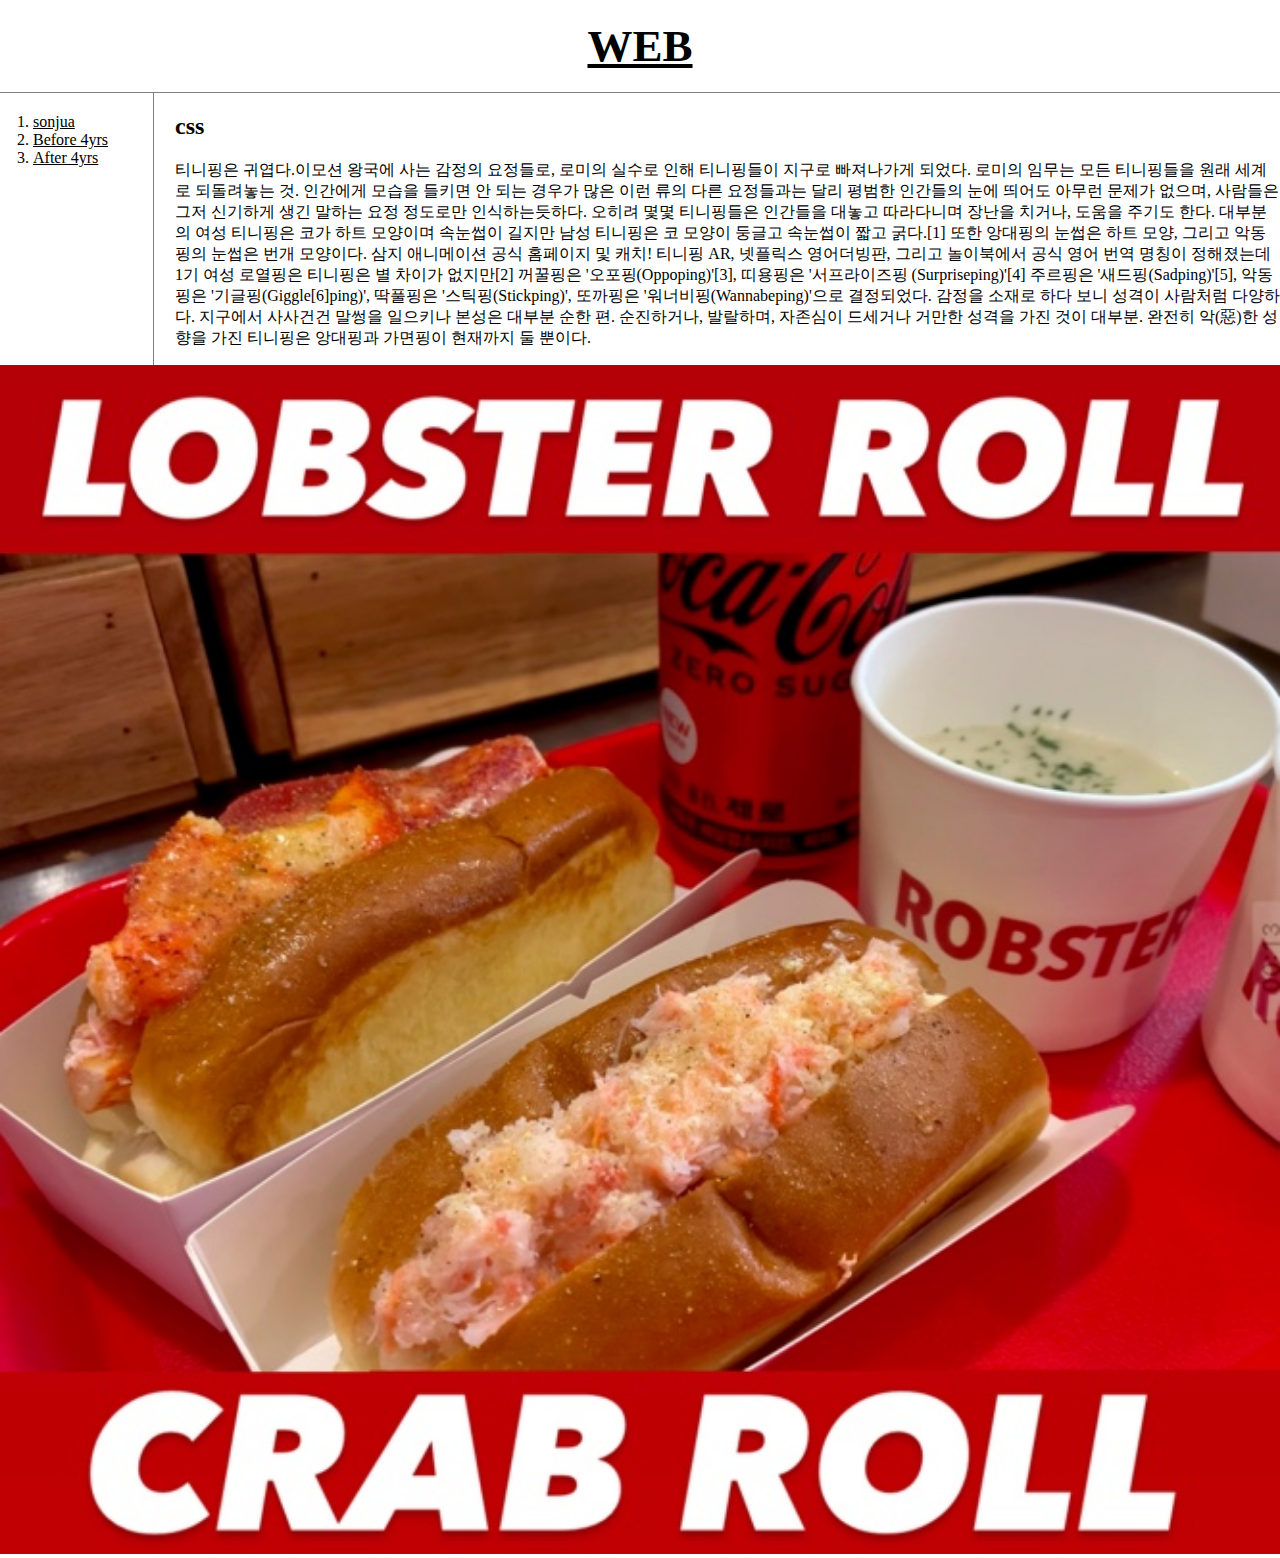
<file: 2.html>
<!doctype html>
<html>
<head>
<title> WEB - CSS </title>
<meta charset="utf-8">
<link rel="stylesheet" href="style.css">
</head>

<body>
<h1><a href="index.html">WEB</a></h1>
<div id="grid">
<ol>
  <li><a href="1.html">sonjua</a></li>
  <li><a href="2.html">Before 4yrs </a></li>
  <li><a href="3.html">After 4yrs</a></li>
</ol>

 <div id="article">
<h2>css</h2>
<p>티니핑은 귀엽다.이모션 왕국에 사는 감정의 요정들로, 로미의 실수로 인해 티니핑들이 지구로 빠져나가게 되었다. 로미의 임무는 모든 티니핑들을 원래 세계로 되돌려놓는 것. 인간에게 모습을 들키면 안 되는 경우가 많은 이런 류의 다른 요정들과는 달리 평범한 인간들의 눈에 띄어도 아무런 문제가 없으며, 사람들은 그저 신기하게 생긴 말하는 요정 정도로만 인식하는듯하다. 오히려 몇몇 티니핑들은 인간들을 대놓고 따라다니며 장난을 치거나, 도움을 주기도 한다.
대부분의 여성 티니핑은 코가 하트 모양이며 속눈썹이 길지만 남성 티니핑은 코 모양이 둥글고 속눈썹이 짧고 굵다.[1] 또한 앙대핑의 눈썹은 하트 모양, 그리고 악동핑의 눈썹은 번개 모양이다.
삼지 애니메이션 공식 홈페이지 및 캐치! 티니핑 AR, 넷플릭스 영어더빙판, 그리고 놀이북에서 공식 영어 번역 명칭이 정해졌는데 1기 여성 로열핑은 티니핑은 별 차이가 없지만[2] 꺼꿀핑은 '오포핑(Oppoping)'[3], 띠용핑은 '서프라이즈핑 (Surpriseping)'[4] 주르핑은 '새드핑(Sadping)'[5], 악동핑은 '기글핑(Giggle[6]ping)', 딱풀핑은 '스틱핑(Stickping)', 또까핑은 '워너비핑(Wannabeping)'으로 결정되었다.
감정을 소재로 하다 보니 성격이 사람처럼 다양하다. 지구에서 사사건건 말썽을 일으키나 본성은 대부분 순한 편. 순진하거나, 발랄하며, 자존심이 드세거나 거만한 성격을 가진 것이 대부분. 완전히 악(惡)한 성향을 가진 티니핑은 앙대핑과 가면핑이 현재까지 둘 뿐이다.
</p>
 </div>
</div>
<img src="roll.jpg" width=100%''>
</body>
</file>
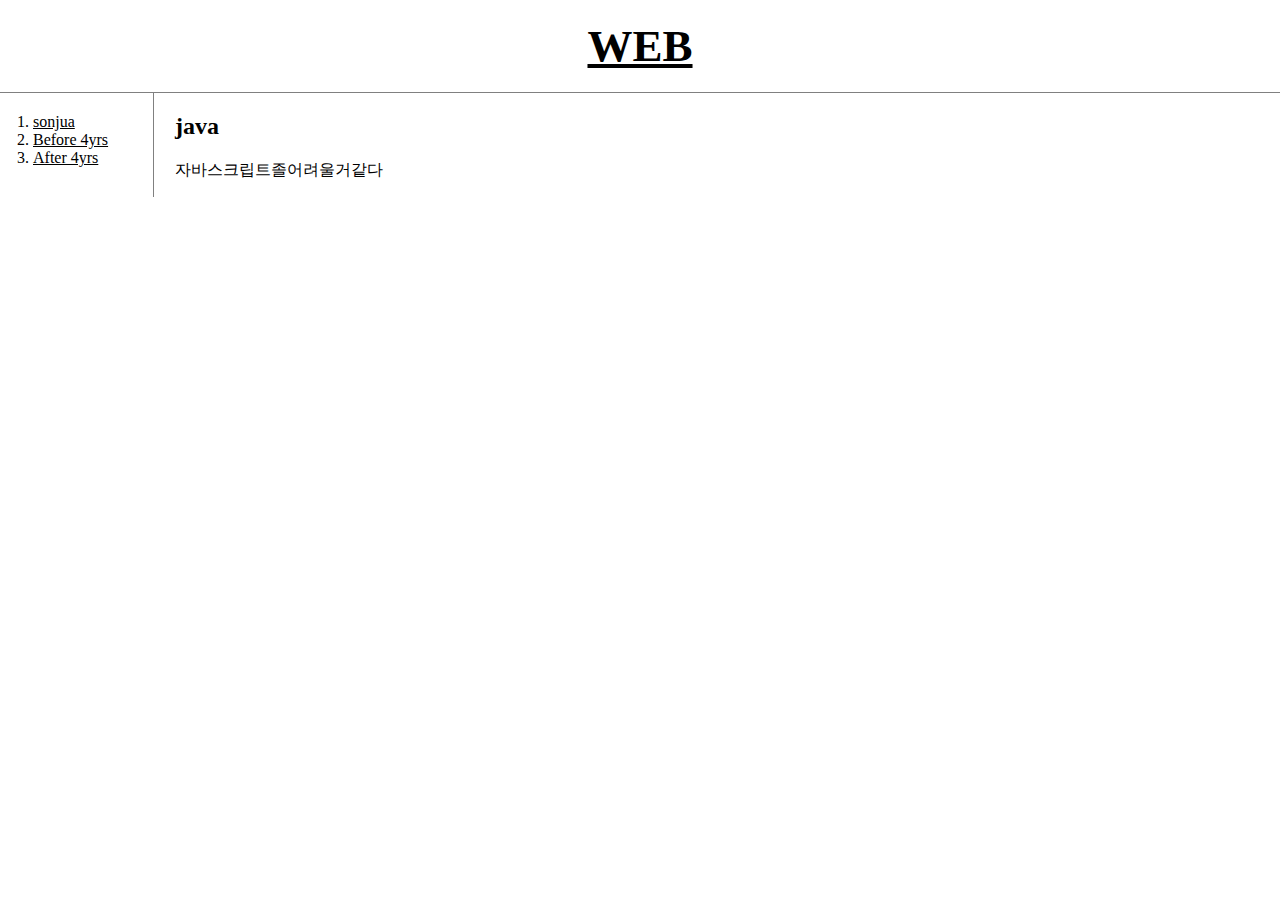
<file: 3.html>
<!doctype html>
<html>
<head>
<title> WEB - CSS </title>
<meta charset="utf-8">
<link rel="stylesheet" href="style.css">
</head>

<body>
<h1><a href="index.html">WEB</a></h1>
<div id="grid">
<ol>
  <li><a href="1.html">sonjua</a></li>
  <li><a href="2.html">Before 4yrs </a></li>
  <li><a href="3.html">After 4yrs</a></li>
</ol>

 <div id="article">
<h2>java</h2>
<p>자바스크립트졸어려울거같다</p>
</div>
</div>
</body>
</file>
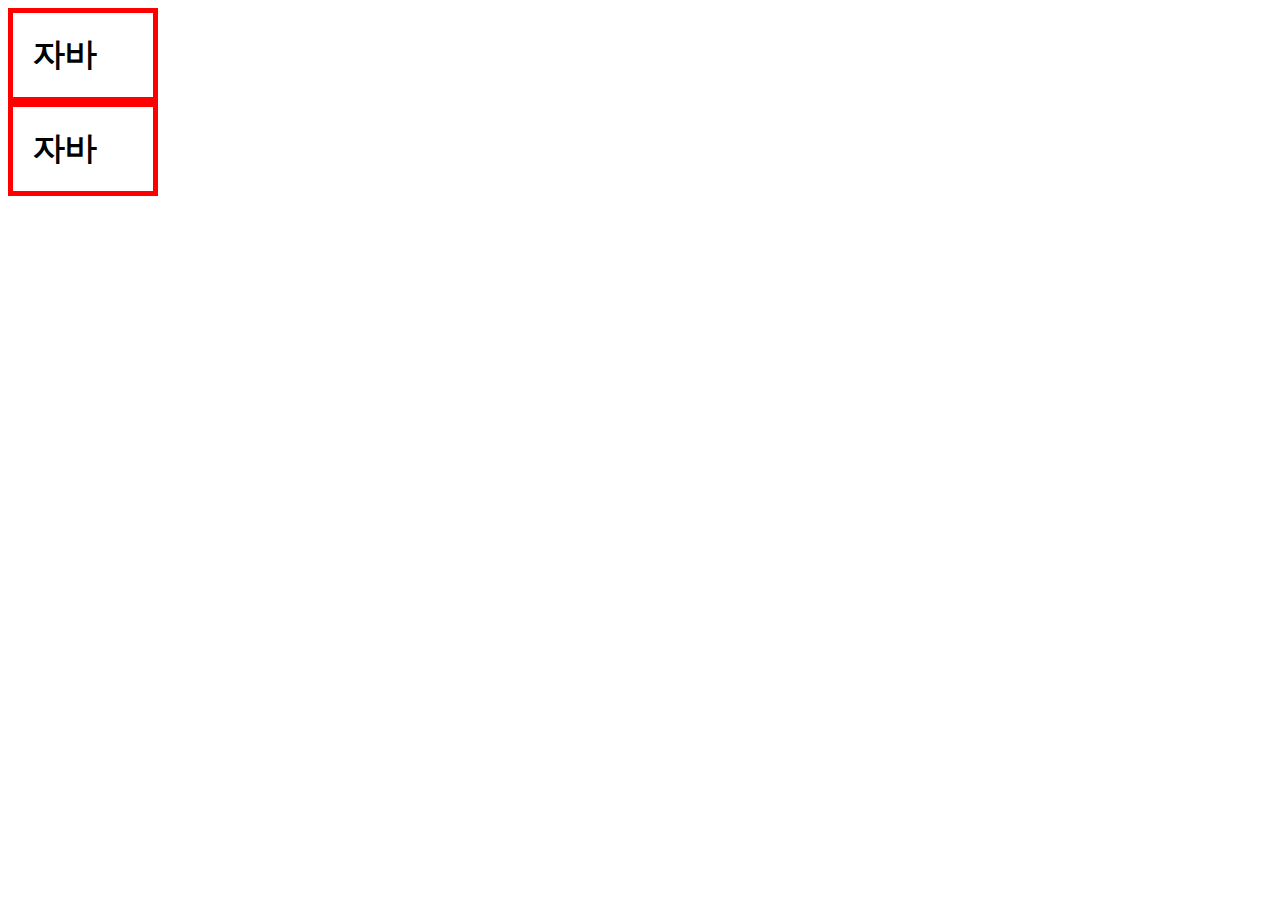
<file: box.html>
<!DOCTYPE html>
<html lang="en" dir="ltr">
  <head>
    <meta charset="utf-8">
    <title></title>
    <style>
     h1,a{
          border:5px solid red;
          padding:20px;
          margin:0;
          width:100px;
        }
    </style>

  </head>
  <body>
    <h1>자바</h1>
    <h1>자바</h1>
 </body>
</html>
</file>
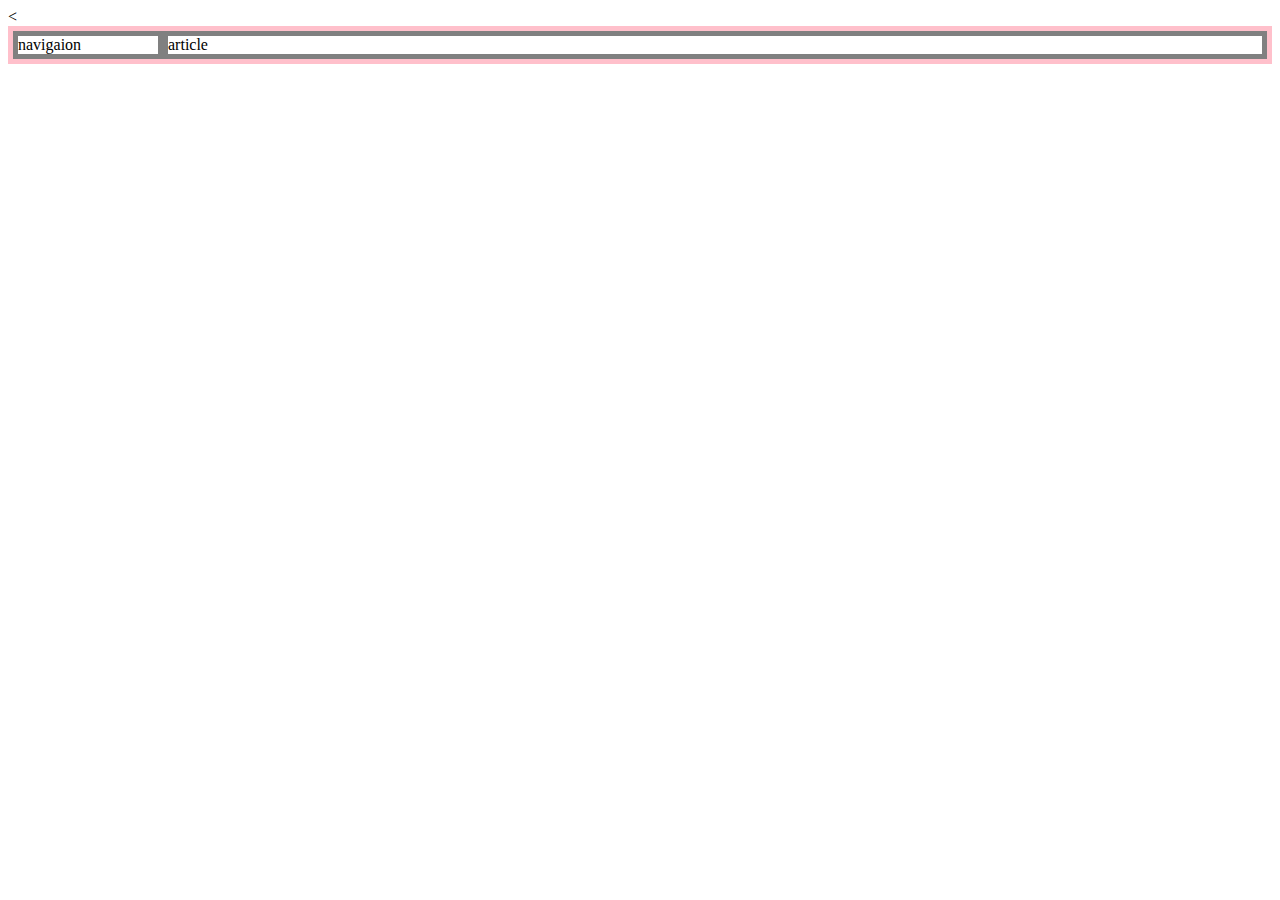
<file: grid.html>
<<!DOCTYPE html>
<html lang="en" dir="ltr">
  <head>
    <meta charset="utf-8">
    <title></title>
    <style>
      #grid{
          border:5px solid pink;
          display:grid;
          grid-template-columns: 150px 1fr;
      }
      div{
        border:5px solid gray;
      }
      </style>
  </head>
  <body>
    <div id="grid">
    <div>navigaion</div>
    <div>article</div>
    </div>
  </body>
</html>
</file>
<file: style.css>
body{
  margin:0;
}
 a{
   color:black;
}
 .saw {
  color:gray;
}
#active {
  color:red;
}
 h1{
   font-size:45px;
   text-align: center;
   border-bottom:1px solid gray;
   margin:0;
   padding:20px;
 }
 ol{
   border-right:1px solid gray;
   width:100px;
   margin:0;
   padding:20px;
 }
 #grid{
   display: grid;
   grid-template-columns: 150px 1fr;
 }
 #grid ol{
   padding-left:33px;
 }
 #grid #article{
   padding-left: 25px;
 }
 @media(max-width:800px){
   #grid{
     display: block;
   }
   ol{
     border-right:none;
   }
   h1{
     border-bottom:none;
   }
 }
</file>
